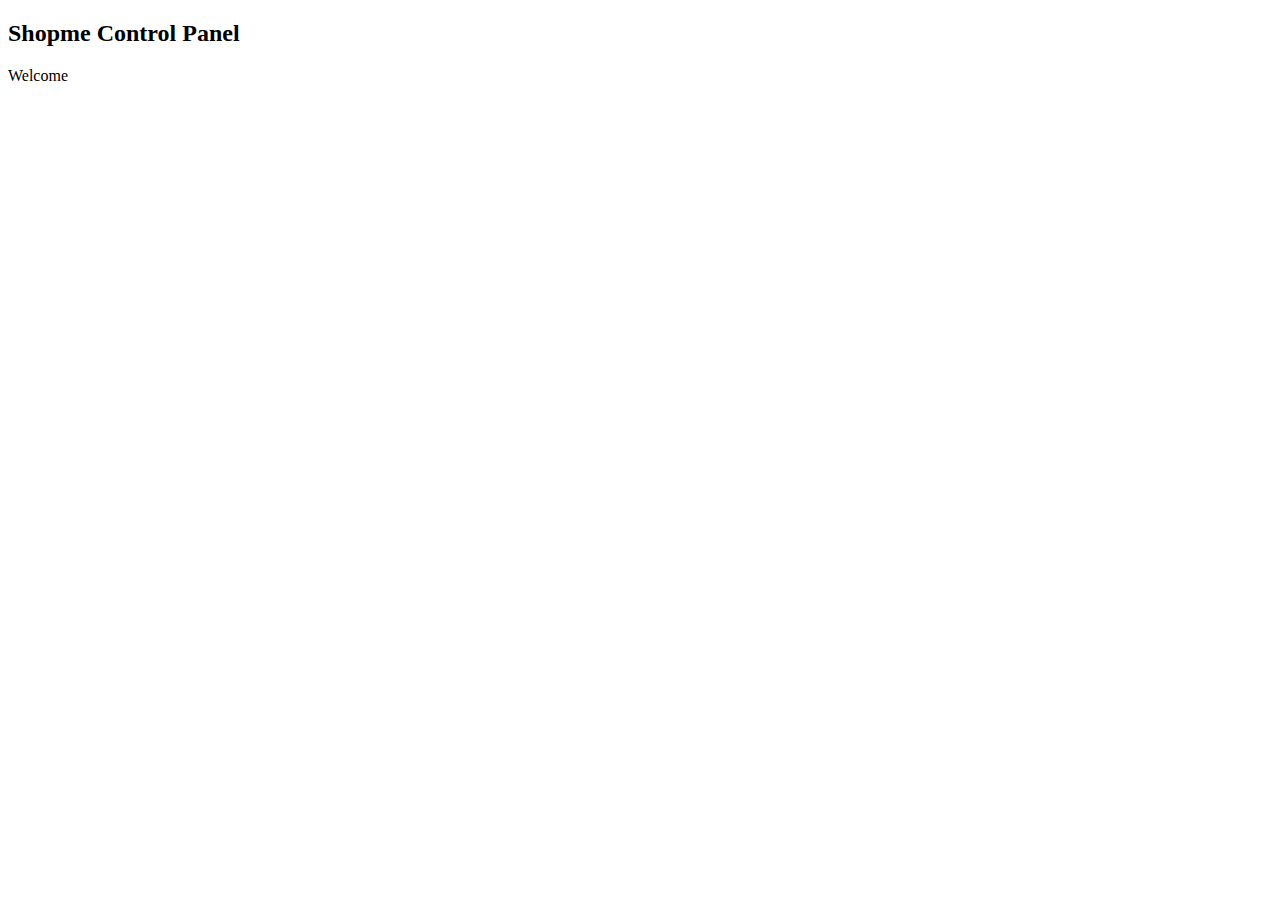
<file: ShopmeWebParent/ShopmeBackEnd/src/main/resources/templates/index.html>
<!DOCTYPE html>
<html xmlns:th="http://www.thymeleaf.org"
      xmlns:sec="https://www.thymeleaf.org/thymeleaf-extras-springsecurity5">
<head th:replace="fragments :: page_head('Home - Shopme Admin')" />
<body>
<div class="container-fluid">
    <div th:replace="navigation :: menu"></div>
    <div>
        <h2>Shopme Control Panel</h2>
        Welcome
        <a th:href="@{/account}"
           sec:authentication="principal.fullname"></a>
        <span sec:authentication="principal.authorities"></span>
    </div>

    <div th:replace="fragments :: footer"></div>

</div>
</body>
</html>
</file>
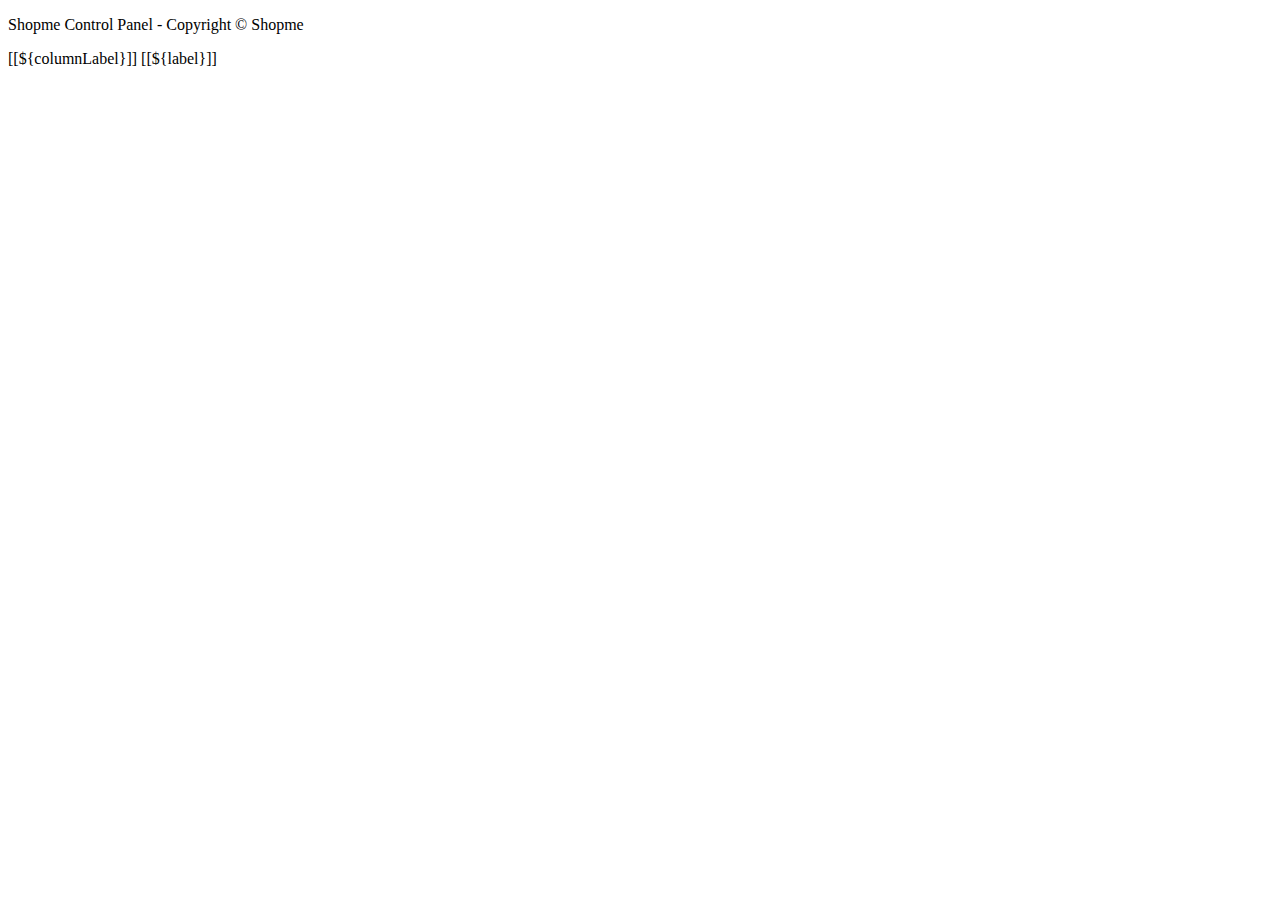
<file: ShopmeWebParent/ShopmeBackEnd/src/main/resources/templates/fragments.html>
<!DOCTYPE html>
<html  xmlns:th="http://www.thymeleaf.org">
<head th:fragment="page_head(title)">
  <meta http-equiv="Content-Type" content="text/html; charset=UTF-8">
  <meta name="viewport" content="width=device-width,initial-scale=1.0, minimum-scale=1.0">
  <title>[[${title}]]</title>

  <link rel="stylesheet" type="text/css" th:href="@{/webjars/bootstrap/css/bootstrap.min.css}" />
  <link rel="stylesheet" type="text/css" th:href="@{/fontawesome/all.css}" />
  <link rel="stylesheet" type="text/css" th:href="@{/style.css}" />
  <script type="text/javascript" th:src="@{/webjars/jquery/jquery.min.js}" ></script>
  <script type="text/javascript" th:src="@{/webjars/bootstrap/js/bootstrap.min.js}" ></script>
  <script type="text/javascript" th:src="@{/js/common.js}" ></script>
</head>
<body>
<div th:fragment="footer" class="text-center m-3">
  <p>Shopme Control Panel - Copyright &copy; Shopme</p>
</div>

<th th:fragment="column_link(fieldName, columnLabel, removeTag)" th:remove="${removeTag}">
  <a class="text-white"
     th:href="@{'/users/page/' + ${currentPage} + '?sortField=' + ${fieldName}  +'&sortDir=' + ${sortField != fieldName ? sortDir : reverseSortDir} + ${keyword != null ? '&keyword=' + keyword : ''}}">
    [[${columnLabel}]]
  </a>
  <span th:if="${sortField == fieldName}"
        th:class="${sortDir == 'asc' ? 'fas fa-sort-up' : 'fas fa-sort-down'}" ></span>
</th>

<a th:fragment="page_link(pageNum, label)"
   class="page-link"
   th:href="@{'/users/page/' + ${pageNum} + '?sortField=' + ${sortField} + '&sortDir=' + ${sortDir} + ${keyword != null ? '&keyword=' + keyword : ''}}">[[${label}]]</a>

<div th:fragment="user_photos" th:remove="tag">
  <span th:if="${user.photos == null}" class="fas fa-portrait fa-3x icon-silver"></span>
  <img th:if="${user.photos != null}" th:src="@{${user.photosImagePath}}"
       style="width: 100px" />
</div>

<div th:fragment="user_status" th:remove="tag">
  <a th:if="${user.enabled == true}" class="fas fa-check-circle fa-2x icon-green"
     th:href="@{'/users/' + ${user.id} + '/enabled/false'}"
     title="Disable this user"
  ></a>

  <a th:if="${user.enabled == false}" class="fas fa-circle fa-2x icon-dark"
     th:href="@{'/users/' + ${user.id} + '/enabled/true'}"
     title="Enable this user"
  ></a>
</div>

<div th:fragment="user_actions" th:remove="tag">
  <a class="fas fa-edit fa-2x icon-green" th:href="@{'/users/edit/' + ${user.id}}"
     title="Edit this user"></a>
  &nbsp;
  <a class="fas fa-trash fa-2x icon-dark link-delete"
     th:href="@{'/users/delete/' + ${user.id}}"
     th:userId="${user.id}"
     title="Delete this user"></a>
</div>
</body>
</file>
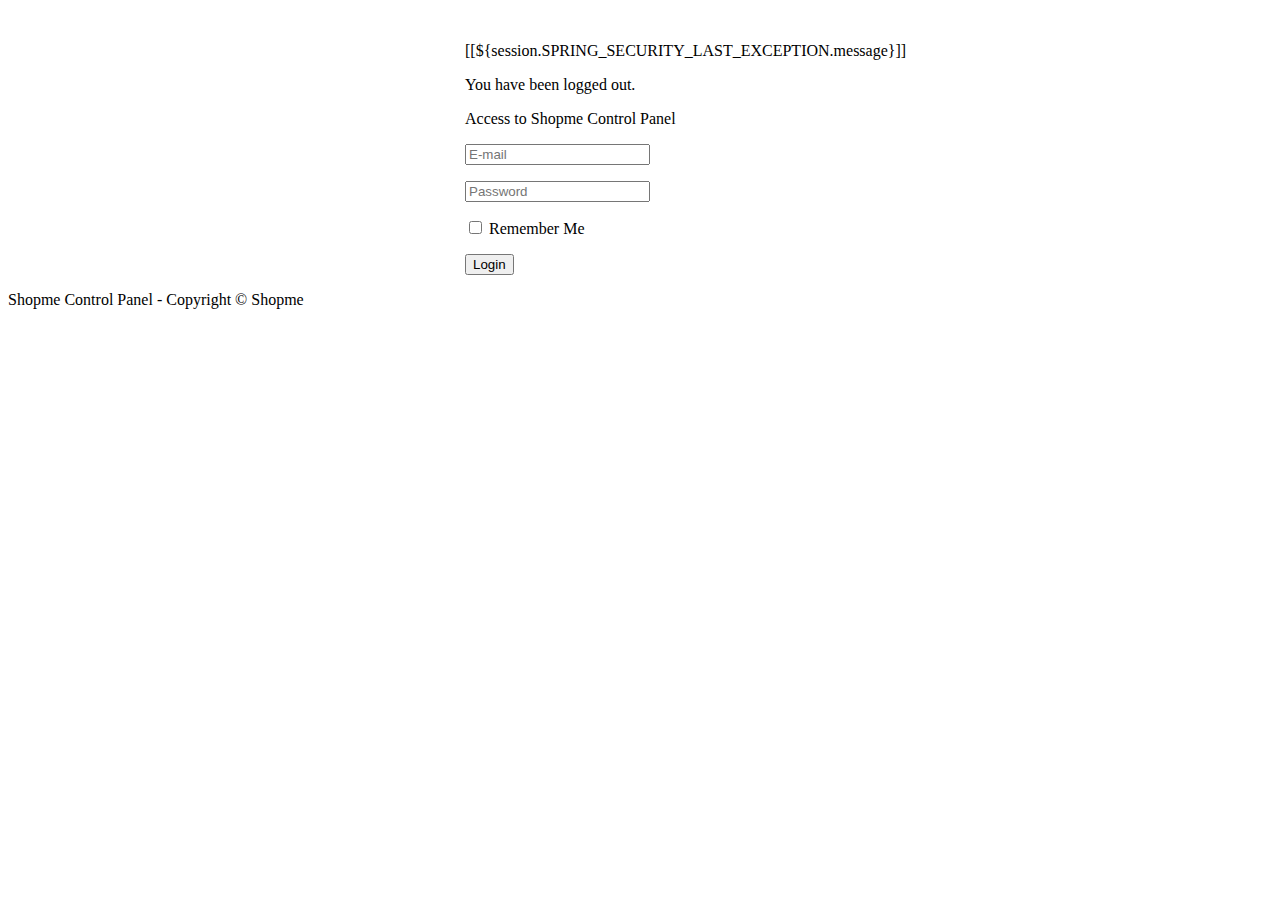
<file: ShopmeWebParent/ShopmeBackEnd/src/main/resources/templates/login.html>
<!DOCTYPE html>
<html xmlns:th="http://www.thymeleaf.org">
<head>
    <meta http-equiv="Content-Type" content="text/html; charset=UTF-8">
    <meta name="viewport" content="width=device-width,initial-scale=1.0, minimum-scale=1.0">

    <title>Login - Shopme Admin</title>

    <link rel="stylesheet" type="text/css" th:href="@{/webjars/bootstrap/css/bootstrap.min.css}" />
</head>
<body>
<div class="container-fluid text-center">

    <div>
        <img th:src="@{/images/ShopmeAdminBig.png}" class="img-fluid" />
    </div>

    <form th:action="@{/login}" method="post" style="max-width: 350px; margin: 0 auto">
        <div th:if="${param.error}">
            <p class="text-danger">[[${session.SPRING_SECURITY_LAST_EXCEPTION.message}]]</p>
        </div>
        <div th:if="${param.logout}">
            <p class="text-warning">You have been logged out.</p>
        </div>

        <div class="border border-secondary rounded p-3">
            <p>Access to Shopme Control Panel</p>
            <p>
                <input type="email" name="email" class="form-control" placeholder="E-mail" required />
            </p>
            <p>
                <input type="password" name="password" class="form-control" placeholder="Password" required />
            </p>
            <p>
                <input type="checkbox" name="remember-me" />&nbsp;Remember Me
            </p>
            <p>
                <input type="submit" value="Login" class="btn btn-primary" />
            </p>
        </div>
    </form>

    <div>
        <p>Shopme Control Panel - Copyright &copy; Shopme</p>
    </div>

</div>
</body>
</html>
</file>
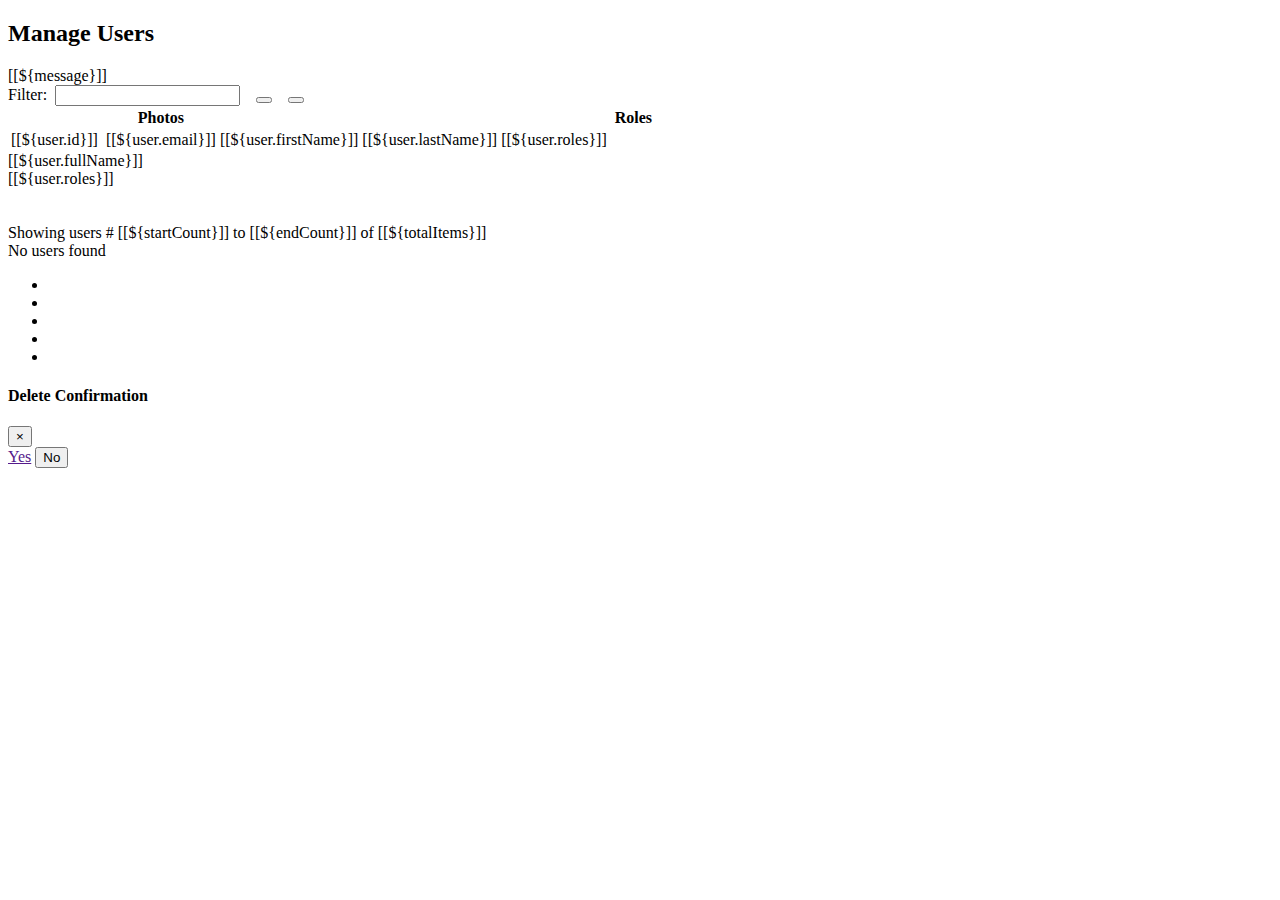
<file: ShopmeWebParent/ShopmeBackEnd/src/main/resources/templates/users.html>
<!DOCTYPE html>
<html xmlns:th="http://www.thymeleaf.org">
<head th:replace="fragments :: page_head('Users - Shopme Admin')" />
<body>
<div class="container-fluid">
    <div th:replace="navigation :: menu"></div>
    <div>
        <h2>Manage Users</h2>
        <a th:href="@{/users/new}" class="fas fa-user-plus fa-2x icon-dark mr-2"></a>

        <a th:href="@{/users/export/csv}" class="fas fa-file-csv fa-2x icon-dark mr-2"></a>

        <a th:href="@{/users/export/excel}" class="fas fa-file-excel fa-2x icon-dark mr-2"></a>

        <a th:href="@{/users/export/pdf}" class="fas fa-file-pdf fa-2x icon-dark"></a>
    </div>

    <div th:if="${message != null}" class="alert alert-success text-center">
        [[${message}]]
    </div>

    <div>
        <form th:action="@{/users/page/1}" class="form-inline m-3">
            <input type="hidden" name="sortField" th:value="${sortField}" />
            <input type="hidden" name="sortDir" th:value="${sortDir}" />

            Filter:&nbsp;
            <input type="search" name="keyword" th:value="${keyword}" class="form-control" required/>
            &nbsp;&nbsp;
            <button type="submit" class="btn btn-primary">
                <i class="fas fa-search"></i>
            </button>
            &nbsp;&nbsp;
            <button type="button" class="btn btn-secondary" onclick="clearFilter()">
                <i class="fas fa-eraser"></i>
            </button>
        </form>
    </div>

    <div class="full-details">
        <table class="table table-bordered table-striped table-hover table-responsive-xl">
            <thead class="thead-dark">
            <tr>
                <th class="hideable-column">
                <th th:replace="fragments :: column_link('id', 'User ID', 'tag')" />
                </th>
                <th>Photos</th>
                <th class="hideable-column">
                <th th:replace="fragments :: column_link('email', 'E-mail', 'tag')" />
                </th>

                <th th:replace="fragments :: column_link('firstName', 'First Name', 'none')" />
                <th th:replace="fragments :: column_link('lastName', 'Last Name', 'none')" />


                <th>Roles</th>
                <th th:replace="fragments :: column_link('enabled', 'Enabled', 'none')" />
                <th></th>
            </tr>
            </thead>
            <tbody>
            <tr th:each="user : ${listUsers}">
                <td class="hideable-column">[[${user.id}]]</td>
                <td>
                    <div th:replace="fragments :: user_photos" />
                </td>
                <td class="hideable-column">[[${user.email}]]</td>
                <td>[[${user.firstName}]]</td>
                <td>[[${user.lastName}]]</td>
                <td>[[${user.roles}]]</td>

                <td>
                    <div th:replace="fragments :: user_status" />
                </td>

                <td>
                    <div th:replace="fragments :: user_actions" />
                </td>
            </tr>
            </tbody>
        </table>
    </div>
    <div class="less-details">
        <div th:each="user : ${listUsers}" class="row m-1">
            <div class="col-4">
                <div th:replace="fragments :: user_photos" />
            </div>
            <div class="col-8">
                <div>[[${user.fullName}]]</div>
                <div>[[${user.roles}]]</div>
                <div class="mt-2">
                    <div th:replace="fragments :: user_status" />
                    &nbsp;
                    <div th:replace="fragments :: user_actions" />
                </div>
            </div>
            <div>&nbsp;</div>
        </div>
    </div>

    <div class="text-center m-1" th:if="${totalItems > 0}">
        <span>Showing users # [[${startCount}]] to [[${endCount}]] of [[${totalItems}]]</span>
    </div>
    <div class="text-center m-1" th:unless="${totalItems > 0}">
        <span>No users found</span>
    </div>

    <div th:if="${totalPages > 1}">
        <nav>
            <ul class="pagination justify-content-center flex-wrap">
                <li th:class="${currentPage > 1 ? 'page-item' : 'page-item disabled'}">
                    <a th:replace="fragments :: page_link(1, 'First')"></a>
                </li>
                <li th:class="${currentPage > 1 ? 'page-item' : 'page-item disabled'}">
                    <a th:replace="fragments :: page_link(${currentPage - 1}, 'Previous')"></a>
                </li>

                <li th:class="${currentPage != i ? 'page-item': 'page-item active'}"
                    th:each="i : ${#numbers.sequence(1, totalPages)}">
                    <a th:replace="fragments :: page_link(${i}, ${i})"></a>
                </li>


                <li th:class="${currentPage < totalPages ? 'page-item' : 'page-item disabled'}">
                    <a th:replace="fragments :: page_link(${currentPage + 1}, 'Next')"></a>
                </li>

                <li th:class="${currentPage < totalPages ? 'page-item' : 'page-item disabled'}">
                    <a th:replace="fragments :: page_link(${totalPages}, 'Last')"></a>
                </li>
            </ul>
        </nav>
    </div>

    <div class="modal fade text-center" id="confirmModal">
        <div class="modal-dialog">
            <div class="modal-content">
                <div class="modal-header">
                    <h4 class="modal-title">Delete Confirmation</h4>
                    <button type="button" class="close" data-dismiss="modal">&times;</button>
                </div>

                <div class="modal-body">
                    <span id="confirmText"></span>
                </div>

                <div class="modal-footer">
                    <a class="btn btn-success" href="" id="yesButton">Yes</a>
                    <button type="button" class="btn btn-danger" data-dismiss="modal">No</button>
                </div>
            </div>
        </div>
    </div>

    <div th:replace="fragments :: footer"></div>

</div>
<script type="text/javascript">
    $(document).ready(function() {
        $(".link-delete").on("click", function(e) {
            e.preventDefault();
            link = $(this);
            //alert($(this).attr("href"));
            userId = link.attr("userId");
            $("#yesButton").attr("href", link.attr("href"));
            $("#confirmText").text("Are you sure you want to delete this user ID " + userId + "?");
            $("#confirmModal").modal();
        });
    });

    function clearFilter() {
        window.location = "[[@{/users}]]";
    }

</script>
</body>
</html>
</file>
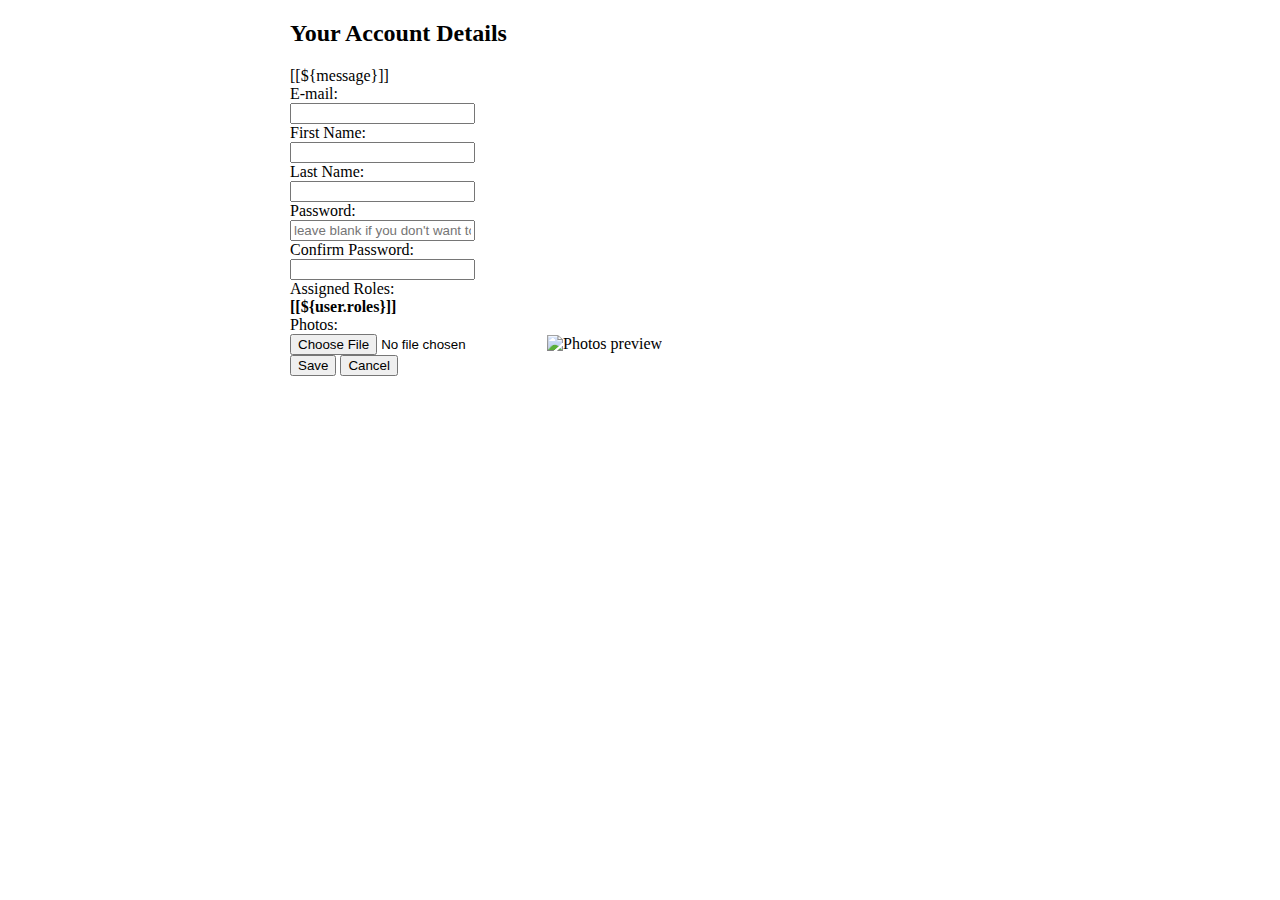
<file: ShopmeWebParent/ShopmeBackEnd/src/main/resources/templates/users/account_form.html>
<!DOCTYPE html>
<html xmlns:th="http://www.thymeleaf.org">
<head th:replace="fragments :: page_head('Your Account Details')" />
<body>
<div class="container-fluid">
    <div th:replace="navigation :: menu"></div>


    <form th:action="@{/account/update}" method="post" style="max-width: 700px; margin: 0 auto"
          enctype="multipart/form-data"
          th:object="${user}">
        <input type="hidden" th:field="*{id}" />
        <div class="text-center">
            <h2>Your Account Details</h2>
        </div>

        <div th:if="${message != null}" class="alert alert-success text-center">
            [[${message}]]
        </div>

        <div class="border border-secondary rounded p-3">
            <div class="form-group row">
                <label class="col-sm-4 col-form-label">E-mail:</label>
                <div class="col-sm-8">
                    <input type="email" class="form-control" th:field="*{email}" readonly="readonly" />
                </div>
            </div>

            <div class="form-group row">
                <label class="col-sm-4 col-form-label">First Name:</label>
                <div class="col-sm-8">
                    <input type="text" class="form-control" th:field="*{firstName}" required minlength="2" maxlength="45"  />
                </div>
            </div>

            <div class="form-group row">
                <label class="col-sm-4 col-form-label">Last Name:</label>
                <div class="col-sm-8">
                    <input type="text" class="form-control" th:field="*{lastName}" required minlength="2" maxlength="45"  />
                </div>
            </div>

            <div class="form-group row">
                <label class="col-sm-4 col-form-label">Password:</label>
                <div class="col-sm-8">
                    <input type="password" th:field="*{password}" class="form-control"
                           placeholder="leave blank if you don't want to change password"
                           minlength="8" maxlength="20"
                           oninput="checkPasswordMatch(document.getElementById('confirmPassword'))"
                    />
                </div>
            </div>
            <div class="form-group row">
                <label class="col-sm-4 col-form-label">Confirm Password:</label>
                <div class="col-sm-8">
                    <input type="password" id="confirmPassword" class="form-control"
                           minlength="8" maxlength="20"
                           oninput="checkPasswordMatch(this)"
                    />
                </div>
            </div>

            <div class="form-group row">
                <label class="col-sm-4 col-form-label">Assigned Roles:</label>
                <div class="col-sm-8">
                    <span><b>[[${user.roles}]]</b></span>
                </div>
            </div>

            <div class="form-group row">
                <label class="col-sm-4 col-form-label">Photos:</label>
                <div class="col-sm-8">
                    <input type="hidden" th:field="*{photos}" />
                    <input type="file" id="fileImage" name="image" accept="image/png, image/jpeg"
                           class="mb-2" />
                    <img id="thumbnail" alt="Photos preview" th:src="@{${user.photosImagePath}}"
                         class="img-fluid" />
                </div>
            </div>

            <div class="text-center">
                <input type="submit" value="Save" class="btn btn-primary m-3" />
                <input type="button" value="Cancel" class="btn btn-secondary" id="buttonCancel" />
            </div>
        </div>
    </form>

    <div th:replace="fragments :: footer"></div>

</div>
<script type="text/javascript">
    moduleURL = "[[@{/}]]";

    function checkPasswordMatch(confirmPassword) {
        if (confirmPassword.value != $("#password").val()) {
            confirmPassword.setCustomValidity("Passwords do not match!");
        } else {
            confirmPassword.setCustomValidity("");
        }
    }

</script>
<script th:src="@{/js/common_form.js}"></script>

</body>
</html>
</file>
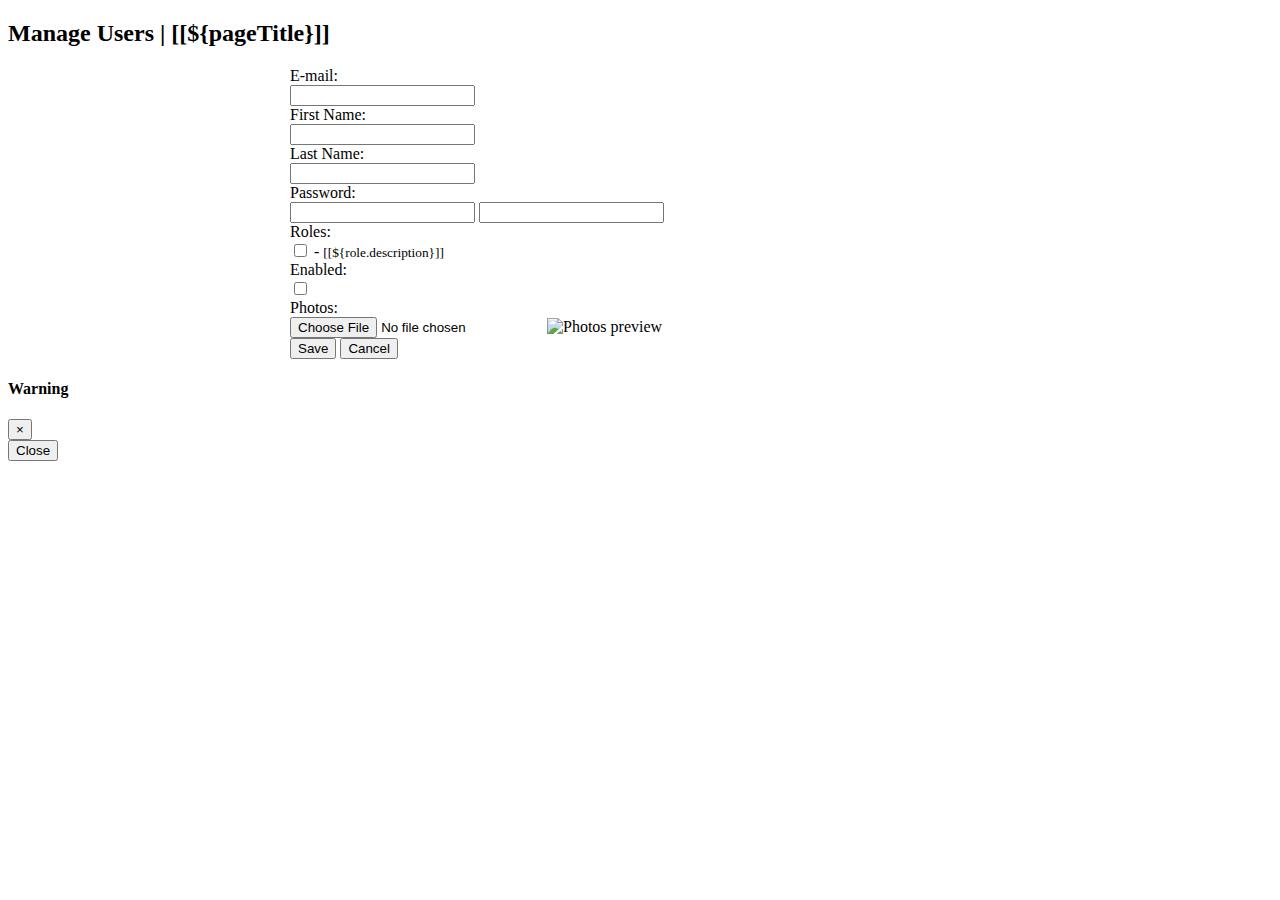
<file: ShopmeWebParent/ShopmeBackEnd/src/main/resources/templates/users/user_form.html>
<!DOCTYPE html>
<html xmlns:th="http://www.thymeleaf.org">
<head th:replace="fragments :: page_head(${pageTitle})" />
<body>
<div class="container-fluid">
    <div th:replace="navigation :: menu"></div>
    <div>
        <h2>Manage Users | [[${pageTitle}]]</h2>
    </div>

    <form th:action="@{/users/save}" method="post" style="max-width: 700px; margin: 0 auto"
          enctype="multipart/form-data"
          th:object="${user}" onsubmit="return checkEmailUnique(this);">
        <input type="hidden" th:field="*{id}" />
        <div class="border border-secondary rounded p-3">
            <div class="form-group row">
                <label class="col-sm-4 col-form-label">E-mail:</label>
                <div class="col-sm-8">
                    <input type="email" class="form-control" th:field="*{email}" required minlength="8" maxlength="128"  />
                </div>
            </div>

            <div class="form-group row">
                <label class="col-sm-4 col-form-label">First Name:</label>
                <div class="col-sm-8">
                    <input type="text" class="form-control" th:field="*{firstName}" required minlength="2" maxlength="45"  />
                </div>
            </div>

            <div class="form-group row">
                <label class="col-sm-4 col-form-label">Last Name:</label>
                <div class="col-sm-8">
                    <input type="text" class="form-control" th:field="*{lastName}" required minlength="2" maxlength="45"  />
                </div>
            </div>

            <div class="form-group row">
                <label class="col-sm-4 col-form-label">Password:</label>
                <div class="col-sm-8">
                    <input th:if="${user.id == null}" type="password" class="form-control"
                           th:field="*{password}" required minlength="8" maxlength="20"  />

                    <input th:if="${user.id != null}" type="password" class="form-control"
                           th:field="*{password}" minlength="8" maxlength="20"  />
                </div>
            </div>

            <div class="form-group row">
                <label class="col-sm-4 col-form-label">Roles:</label>
                <div class="col-sm-8">
                    <th:block th:each="role : ${listRoles}">
                        <input type="checkbox" th:field="*{roles}"
                               th:text="${role.name}"
                               th:value="${role.id}"
                               class="m-2"
                        />
                        - <small>[[${role.description}]]</small>
                        <br/>
                    </th:block>
                </div>
            </div>

            <div class="form-group row">
                <label class="col-sm-4 col-form-label">Enabled:</label>
                <div class="col-sm-8">
                    <input type="checkbox" th:field="*{enabled}" />
                </div>
            </div>

            <div class="form-group row">
                <label class="col-sm-4 col-form-label">Photos:</label>
                <div class="col-sm-8">
                    <input type="hidden" th:field="*{photos}" />
                    <input type="file" id="fileImage" name="image" accept="image/png, image/jpeg"
                           class="mb-2" />
                    <img id="thumbnail" alt="Photos preview" th:src="@{${user.photosImagePath}}"
                         class="img-fluid" />
                </div>
            </div>

            <div class="text-center">
                <input type="submit" value="Save" class="btn btn-primary m-3" />
                <input type="button" value="Cancel" class="btn btn-secondary" id="buttonCancel" />
            </div>
        </div>
    </form>

    <div class="modal fade text-center" id="modalDialog">
        <div class="modal-dialog">
            <div class="modal-content">
                <div class="modal-header">
                    <h4 class="modal-title" id="modalTitle">Warning</h4>
                    <button type="button" class="close" data-dismiss="modal">&times;</button>
                </div>

                <div class="modal-body">
                    <span id="modalBody"></span>
                </div>

                <div class="modal-footer">
                    <button type="button" class="btn btn-danger" data-dismiss="modal">Close</button>
                </div>
            </div>
        </div>
    </div>

    <div th:replace="fragments :: footer"></div>

</div>
<script type="text/javascript">
    moduleURL = "[[@{/users}]]";

    function checkEmailUnique(form) {
        url = "[[@{/users/check_email}]]";
        userEmail = $("#email").val();
        userId = $("#id").val();
        csrfValue = $("input[name='_csrf']").val();

        params = {id: userId, email: userEmail, _csrf: csrfValue};

        $.post(url, params, function(response) {
            if (response == "OK") {
                form.submit();
            } else if (response == "Duplicated") {
                showModalDialog("Warning", "There is another user having the email " + userEmail);
            } else {
                showModalDialog("Error", "Unknown response from server");
            }
        }).fail(function() {
            showModalDialog("Error", "Could not connect to the server");
        });

        return false;
    }

    function showModalDialog(title, message) {
        $("#modalTitle").text(title);
        $("#modalBody").text(message);
        $("#modalDialog").modal();

    }

</script>
<script th:src="@{/js/common_form.js}"></script>
</body>
</html>
</file>
